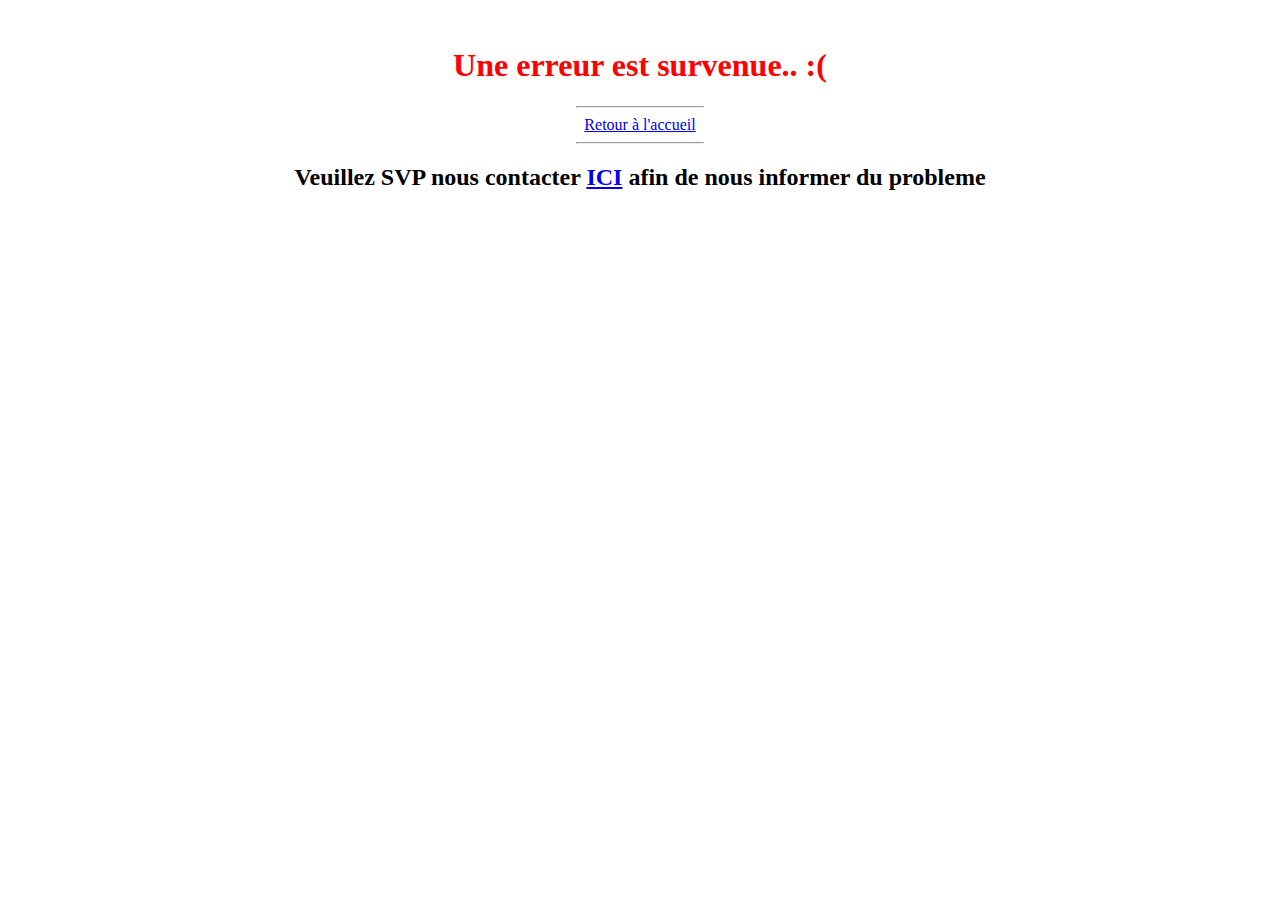
<file: Billeterie/web/erreur.html>
<!DOCTYPE html>
<!--
To change this license header, choose License Headers in Project Properties.
To change this template file, choose Tools | Templates
and open the template in the editor.
-->
<html>
    <head>
        <title>TODO supply a title</title>
        <meta charset="UTF-8">
        <meta name="viewport" content="width=device-width, initial-scale=1.0">
    </head>
    <body>
    <div style="text-align: center;">
      <br/>
      <h1 style="color:red">Une erreur est survenue.. :(</h1>
      <hr width="10%"/>
      <a href="index.html">Retour à l'accueil</a>
      <hr width="10%"/>
      <h2> Veuillez SVP nous contacter 
      <a href="mailto:xavierb.2006@hotmail.com">ICI</a>
      afin de nous informer du probleme</h2>   
    </div>
        
    </body>
</html>
</file>
